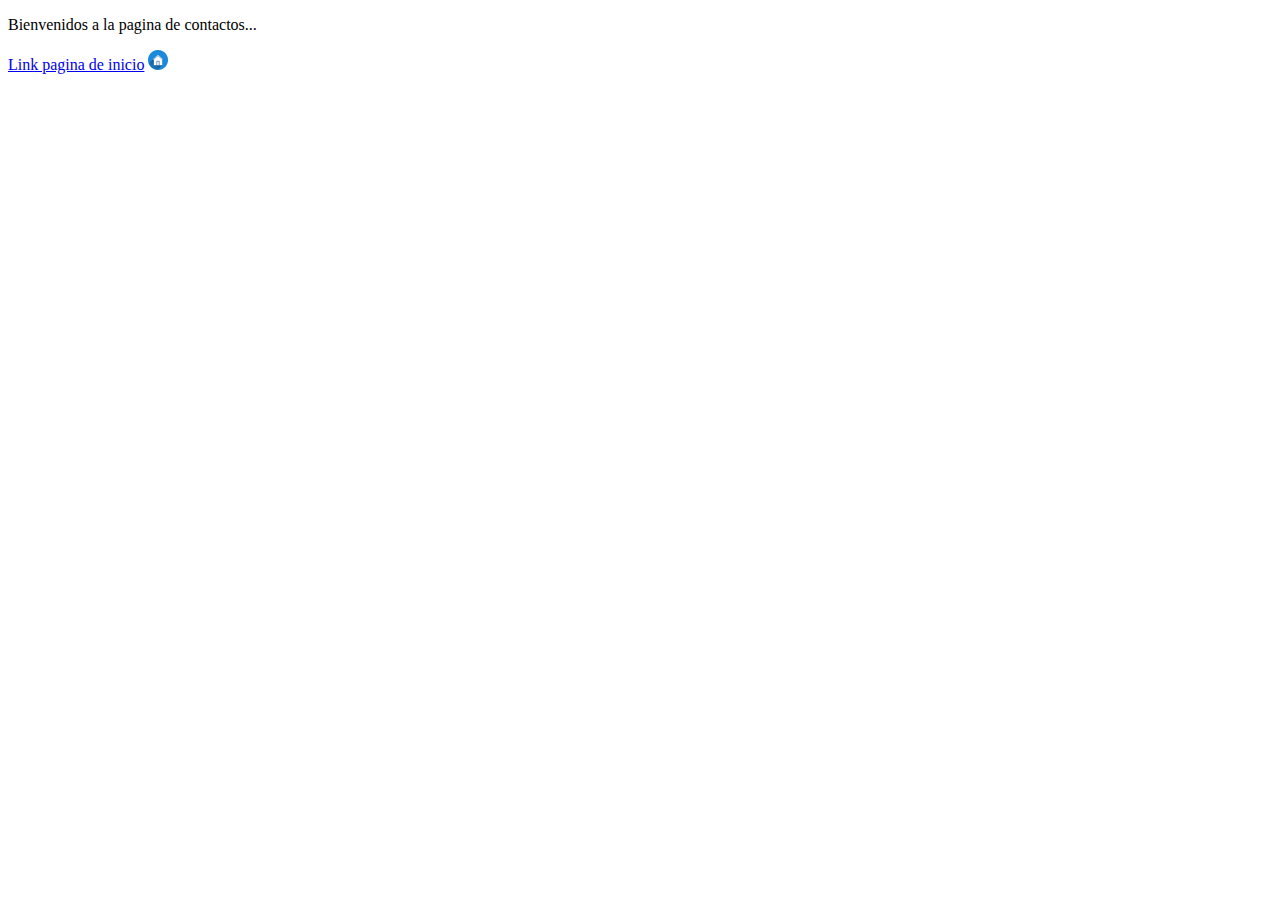
<file: paginas/contactos.html>
<!DOCTYPE html>
<html lang="en">
<head>
    <meta charset="UTF-8">
    <meta name="viewport" content="width=device-width, initial-scale=1.0">
    <title>Contactos</title>
</head>
<body>
    <p>Bienvenidos a la pagina de contactos...</p>

    <a href="../index.html">Link pagina de inicio</a>

    <a href="../index.html">
        <img src="../img/btn-inicio.png" alt="no_carga_mensaje" title="Ir al index" width="20px">
    </a>
</body>
</html>
</file>
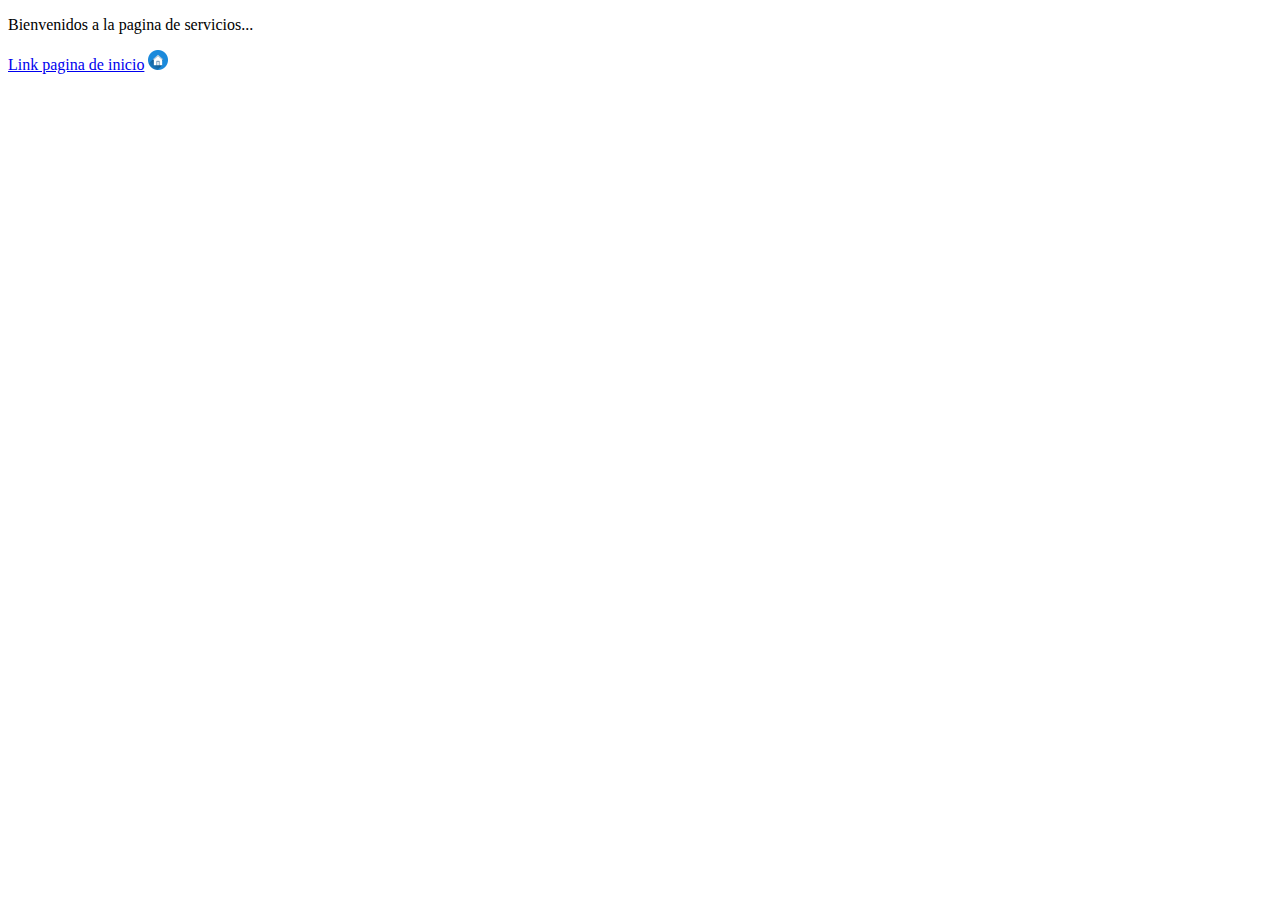
<file: paginas/servicios.html>
<!DOCTYPE html>
<html lang="en">
<head>
    <meta charset="UTF-8">
    <meta name="viewport" content="width=device-width, initial-scale=1.0">
    <title>Servicios</title>
</head>
<body>
    <p>Bienvenidos a la pagina de servicios...</p>

    <a href="../index.html">Link pagina de inicio</a>

    <a href="../index.html">
        <img src="../img/btn-inicio.png" alt="no_carga_mensaje" title="Ir al index" width="20px">
    </a>
</body>
</html>
</file>
